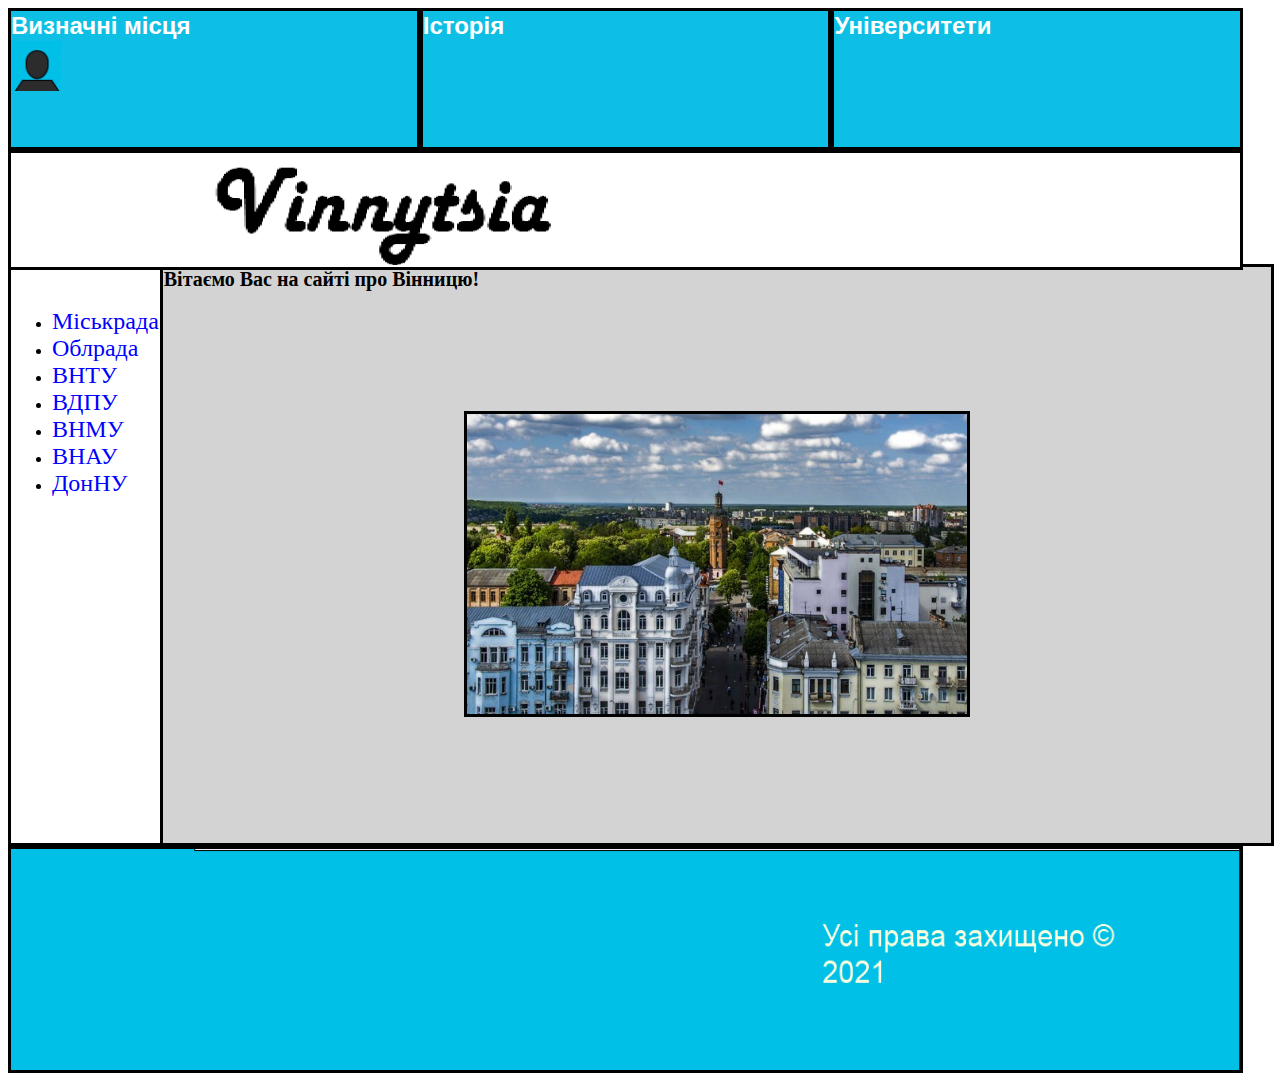
<file: index.html>
<!DOCTYPE html>
<html>
<head>
<link rel="stylesheet" href="style1.css">
</head>
<body>
<ul class="top-level-menu">
    <li><a href="pages/vyz.html">Визначні місця</a><br><a href="#"><a href="pages/reg.html"><img src="images/reg.png" alt="рег" width=50px height = 50px align="justify"></a>
</li>
    <li>
        <a href="#">Історія</a>
        <ul class="second-level-menu">
            <li><a href="pages/ser.html">Середні віки</a></li>
            <li><a href="#">Новітня історія</a>
                <ul class="third-level-menu">
                    <li><a href="pages/do.html">До 1991</a>
			
                    </li>
                    <li><a href="pages/ua.html">Україна</a></li>
                </ul>
            </li>
            <li><a href="pages/nov.html">Нові віки</a></li>
        </ul>
    </li>
    <li><a href="pages/univ.html">Університети</a></li>
</ul>
<div ><a href="#" style="color:black;"><img src="images/baner.png" alt="банер" width=97.25% border=3px height=114px align="justify"></a>
<table style="height: 523px; width:97.6%; margin-top:-10px;">
<tr >
<td style="vertical-align: top; width:20%;">
<ul>
  <p style="font-size:">
  <li><a href="https://www.vmr.gov.ua/default.aspx">Міськрада</a></li>
  <li><a href="https://vinrada.gov.ua/main.htm">Облрада</a></li>
  <li><a href="https://vntu.edu.ua">ВНТУ</a></li>
 <li><a href="http://www.vspu.edu.ua">ВДПУ</a></li>
  <li><a href="https://www.vnmu.edu.ua">ВНМУ</a></li>
  <li><a href="https://vsau.org">ВНАУ</a></li>
 <li><a href="https://www.donnu.edu.ua/uk/">ДонНУ</a></li>
  </p>
</ul>
</td>
<td style="vertical-align: top; background-color: #d3d3d3;">
<h1>Вітаємо Вас на сайті про Вінницю!</h1>
<p><img src="images/vin1.jpeg" alt="місто" width=500 height=300 border=3  hspace = 300 vspace =100 align="justify"></p>
</td>
</tr>
</table>
<img src="images/pidval.png" alt="підвал" width=97.25% border=3px height=221px align="justify">
</div>
</body>
</html>
</file>
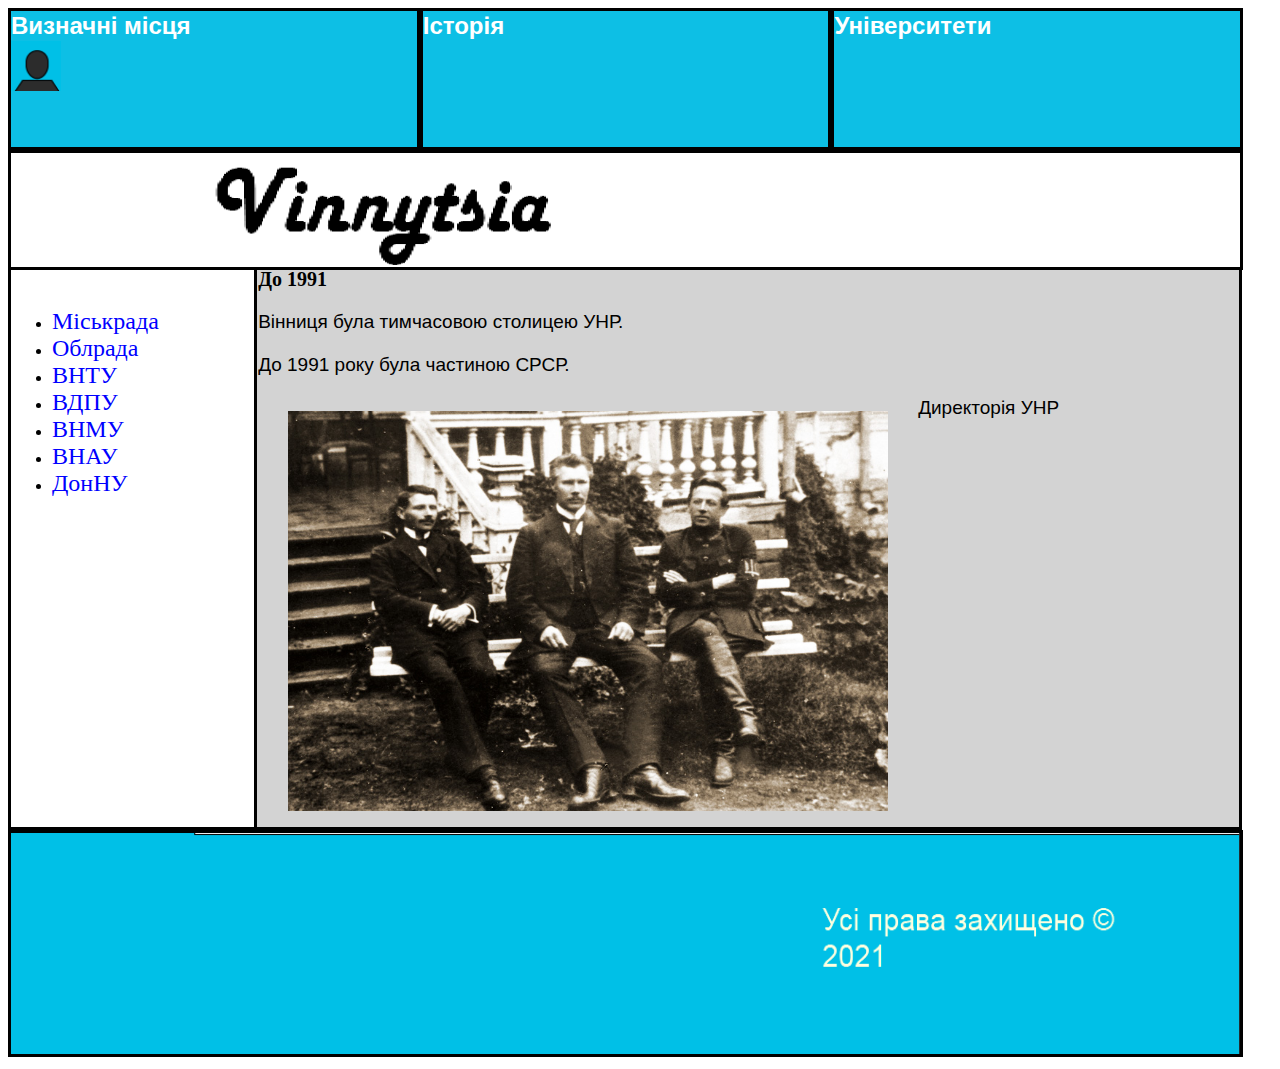
<file: pages/do.html>
<!DOCTYPE html>
<html>
<head>
<link rel="stylesheet" href="style1.css">
</head>
<body>
<ul class="top-level-menu">
    <li><a href="vyz.html">Визначні місця</a><br><a href="reg.html"><img src="reg.png" alt="рег" width=50px height = 50px align="justify"></a>
</li>
    <li>
        <a href="#">Історія</a>
        <ul class="second-level-menu">
            <li><a href="ser.html">Середні віки</a></li>
            <li><a href="#">Новітня історія</a>
                <ul class="third-level-menu">
                    <li><a href="do.html">До 1991</a>
	
                    </li>
                    <li><a href="ua.html">Україна</a></li>
                </ul>
            </li>
            <li><a href="nov.html">Нові віки</a></li>
        </ul>
    </li>
    <li><a href="univ.html">Університети</a></li>
</ul>
<div ><a href="../index.html" style="color:black;"><img src="baner.png" alt="банер" width=97.25% border=3px height=114px align="justify"></a>
<table style="height: 523px; width:97.6%; margin-top:-10px;">
<tr >
<td style="vertical-align: top; width:20%;">
<ul>
  <p style="font-size:">
  <li><a href="https://www.vmr.gov.ua/default.aspx">Міськрада</a></li>
  <li><a href="https://vinrada.gov.ua/main.htm">Облрада</a></li>
  <li><a href="https://vntu.edu.ua">ВНТУ</a></li>
 <li><a href="http://www.vspu.edu.ua">ВДПУ</a></li>
  <li><a href="https://www.vnmu.edu.ua">ВНМУ</a></li>
  <li><a href="https://vsau.org">ВНАУ</a></li>
 <li><a href="https://www.donnu.edu.ua/uk/">ДонНУ</a></li>
  </p>
</ul>
</td>
<td style="vertical-align: top; background-color: #d3d3d3;">
<h1>До 1991</h1>
<p>Вінниця була тимчасовою столицею УНР.</p>
<p>До 1991 року була частиною СРСР.</p>
<img src="dyr.jpg" class="newimg" alt="директорія" width=600 height=400 vspace =15 hspace =30 align="justify">
<p>Директорія УНР</p>
</td>
</tr>
</table>
<img src="pidval.png" alt="підвал" width=97.25% border=3px height=221px align="justify">
</div>
</body>
</html>
</file>
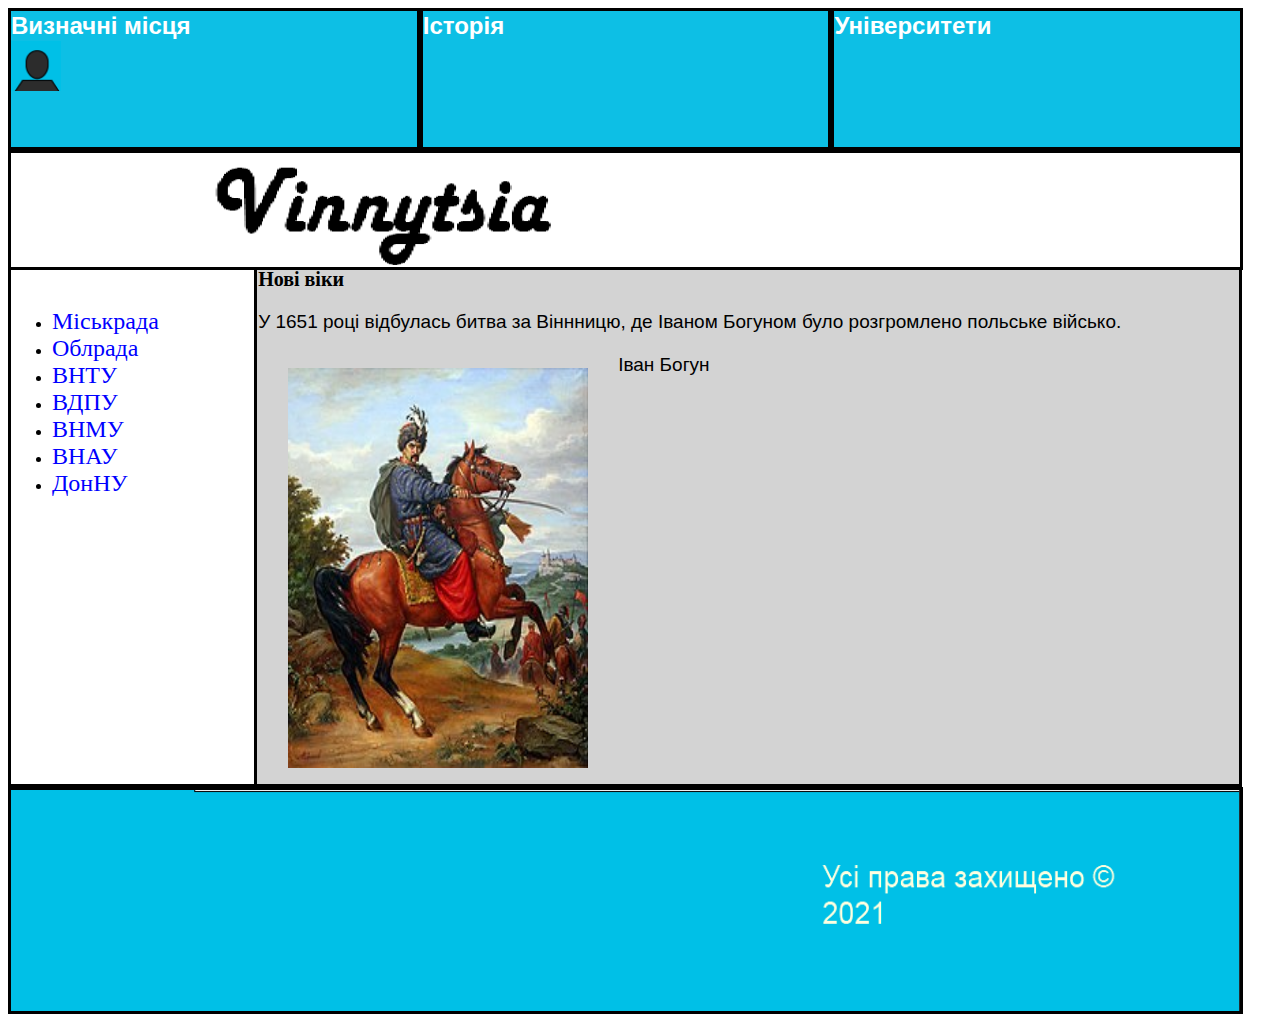
<file: pages/nov.html>
<!DOCTYPE html>
<html>
<head>
<link rel="stylesheet" href="style1.css">
</head>
<body>
<ul class="top-level-menu">
    <li><a href="vyz.html">Визначні місця</a><br><a href="reg.html"><img src="reg.png" alt="рег" width=50px height = 50px align="justify"></a>
</li>
    <li>
        <a href="#">Історія</a>
        <ul class="second-level-menu">
            <li><a href="ser.html">Середні віки</a></li>
            <li><a href="#">Новітня історія</a>
                <ul class="third-level-menu">
                    <li><a href="do.html">До 1991</a>
		
                    </li>
                    <li><a href="ua.html">Україна</a></li>
                </ul>
            </li>
            <li><a href="nov.html">Нові віки</a></li>
        </ul>
    </li>
    <li><a href="univ.html">Університети</a></li>
</ul>
<div ><a href="../index.html" style="color:black;"><img src="baner.png" alt="банер" width=97.25% border=3px height=114px align="justify"></a>
<table style="height: 523px; width:97.6%; margin-top:-10px;">
<tr >
<td style="vertical-align: top; width:20%;">
<ul>
  <p style="font-size:">
  <li><a href="https://www.vmr.gov.ua/default.aspx">Міськрада</a></li>
  <li><a href="https://vinrada.gov.ua/main.htm">Облрада</a></li>
  <li><a href="https://vntu.edu.ua">ВНТУ</a></li>
 <li><a href="http://www.vspu.edu.ua">ВДПУ</a></li>
  <li><a href="https://www.vnmu.edu.ua">ВНМУ</a></li>
  <li><a href="https://vsau.org">ВНАУ</a></li>
 <li><a href="https://www.donnu.edu.ua/uk/">ДонНУ</a></li>
  </p>
</ul>
</td>
<td style="vertical-align: top; background-color: #d3d3d3;">
<h1>Нові віки</h1>
<p>У 1651 році відбулась битва за Віннницю, де Іваном Богуном було розгромлено польське військо.</p>
<img src="bogun.jpg" class="newimg" alt="богун" width=300 height=400 vspace =15 hspace =30 align="justify">
<p>Іван Богун</p>
</td>
</tr>
</table>
<img src="pidval.png" alt="підвал" width=97.25% border=3px height=221px align="justify">
</div>
</body>
</html>
</file>
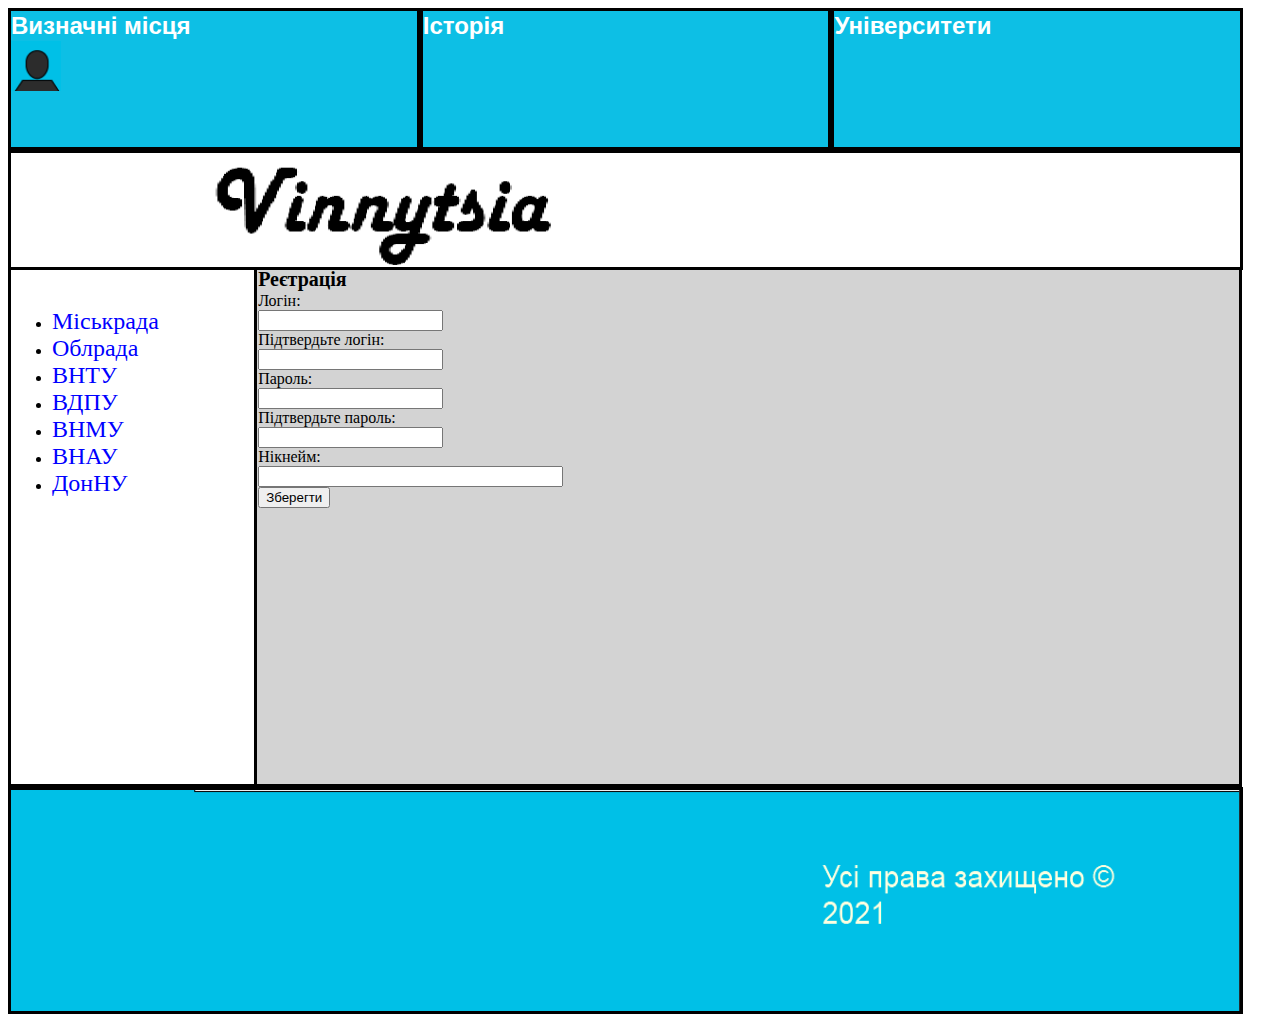
<file: pages/reg.html>
<!DOCTYPE html>
<html>
<head>
<link rel="stylesheet" href="style1.css">
</head>
<body>
<ul class="top-level-menu">
    <li><a href="vyz.html">Визначні місця</a><br><a href="reg.html"><img src="reg.png" alt="рег" width=50px height = 50px align="justify"></a>
</li>
    <li>
        <a href="#">Історія</a>
        <ul class="second-level-menu">
            <li><a href="ser.html">Середні віки</a></li>
            <li><a href="#">Новітня історія</a>
                <ul class="third-level-menu">
                    <li><a href="do.html">До 1991</a>
	
                    </li>
                    <li><a href="ua.html">Україна</a></li>
                </ul>
            </li>
            <li><a href="nov.html">Нові віки</a></li>
        </ul>
    </li>
    <li><a href="univ.html">Університети</a></li>
</ul>
<div ><a href="../index.html" style="color:black;"><img src="baner.png" alt="банер" width=97.25% border=3px height=114px align="justify"></a>
<table style="height: 523px; width:97.6%; margin-top:-10px;">
<tr >
<td style="vertical-align: top; width:20%;">
<ul>
  <p style="font-size:">
  <li><a href="https://www.vmr.gov.ua/default.aspx">Міськрада</a></li>
  <li><a href="https://vinrada.gov.ua/main.htm">Облрада</a></li>
  <li><a href="https://vntu.edu.ua">ВНТУ</a></li>
 <li><a href="http://www.vspu.edu.ua">ВДПУ</a></li>
  <li><a href="https://www.vnmu.edu.ua">ВНМУ</a></li>
  <li><a href="https://vsau.org">ВНАУ</a></li>
 <li><a href="https://www.donnu.edu.ua/uk/">ДонНУ</a></li>
  </p>
</ul>
</td>
<td style="vertical-align: top; background-color: #d3d3d3;">
<h1>Реєтрація</h1>
<FORM METHOD="get" ACTION="/action_page.php"> Логін: <br><INPUT NAME="логін""> <br>
Підтвердьте логін: <br><INPUT NAME="логін""> <br>
Пароль: <br><INPUT TYPE=password NAME="пароль"> <br>
Підтвердьте пароль: <br><INPUT TYPE=password NAME="пароль""> <br>
Нікнейм:<br><INPUT NAME="нік" SIZE="35"><br>
<INPUT TYPE=submit VALUE="Зберегти"></FORM>
</td>
</tr>
</table>
<img src="pidval.png" alt="підвал" width=97.25% border=3px height=221px align="justify">
</div>
</body>
</html>
</file>
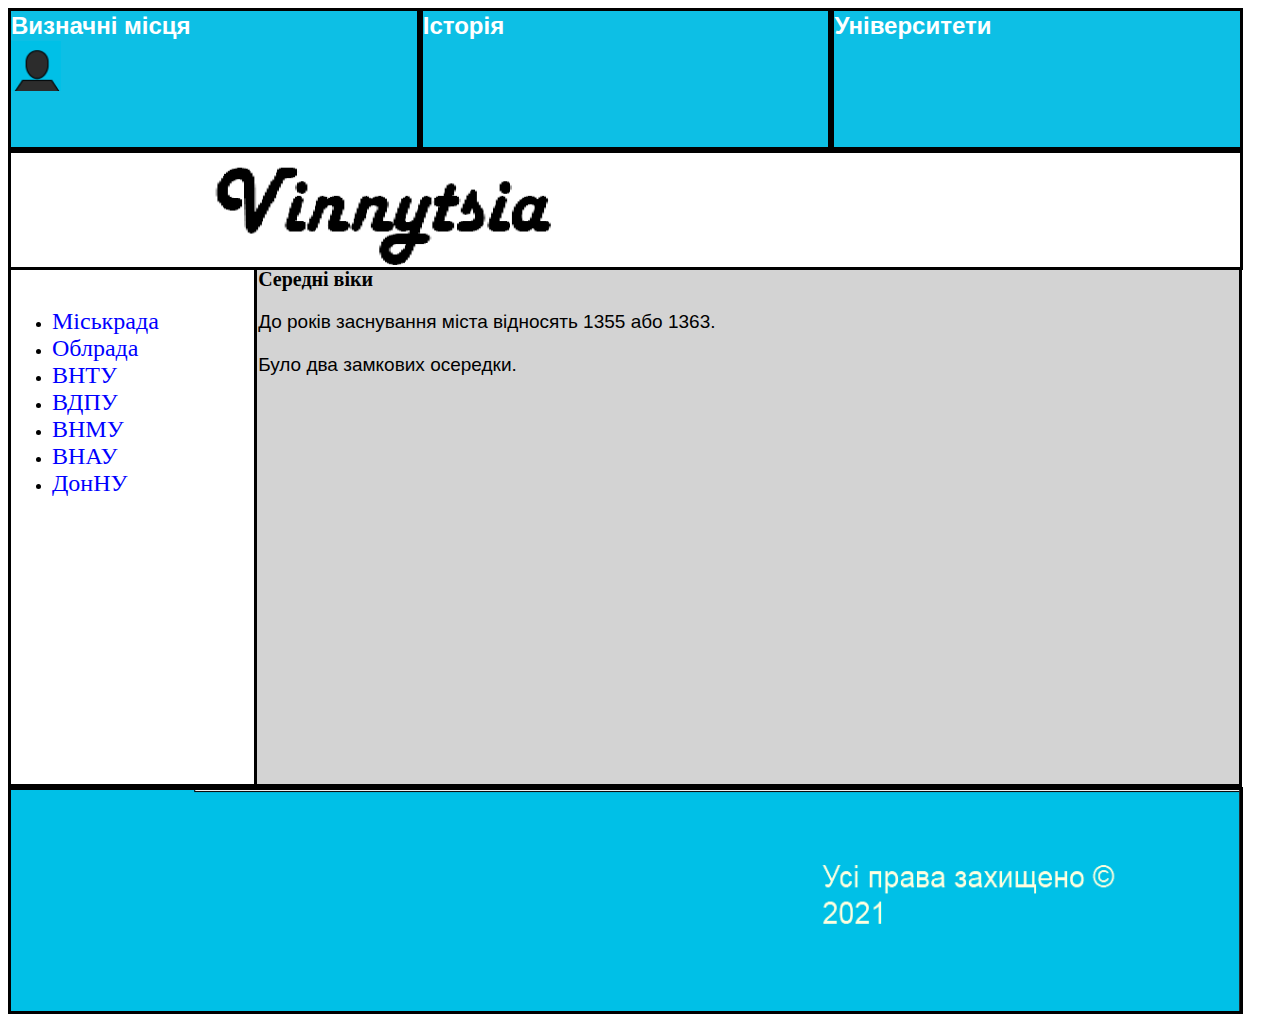
<file: pages/ser.html>
<!DOCTYPE html>
<html>
<head>
<link rel="stylesheet" href="style1.css">
</head>
<body>
<ul class="top-level-menu">
    <li><a href="vyz.html">Визначні місця</a><br><a href="reg.html"><img src="reg.png" alt="рег" width=50px height = 50px align="justify"></a>
</li>
    <li>
        <a href="#">Історія</a>
        <ul class="second-level-menu">
            <li><a href="ser.html">Середні віки</a></li>
            <li><a href="#">Новітня історія</a>
                <ul class="third-level-menu">
                    <li><a href="do.html">До 1991</a>
		
                    </li>
                    <li><a href="ua.html">Україна</a></li>
                </ul>
            </li>
            <li><a href="nov.html">Нові віки</a></li>
        </ul>
    </li>
    <li><a href="univ.html">Університети</a></li>
</ul>
<div ><a href="../index.html" style="color:black;"><img src="baner.png" alt="банер" width=97.25% border=3px height=114px align="justify"></a>
<table style="height: 523px; width:97.6%; margin-top:-10px;">
<tr >
<td style="vertical-align: top; width:20%;">
<ul>
  <p style="font-size:">
  <li><a href="https://www.vmr.gov.ua/default.aspx">Міськрада</a></li>
  <li><a href="https://vinrada.gov.ua/main.htm">Облрада</a></li>
  <li><a href="https://vntu.edu.ua">ВНТУ</a></li>
 <li><a href="http://www.vspu.edu.ua">ВДПУ</a></li>
  <li><a href="https://www.vnmu.edu.ua">ВНМУ</a></li>
  <li><a href="https://vsau.org">ВНАУ</a></li>
 <li><a href="https://www.donnu.edu.ua/uk/">ДонНУ</a></li>
  </p>
</ul>
</td>
<td style="vertical-align: top; background-color: #d3d3d3;">
<h1>Середні віки</h1>
<p>До років заснування міста відносять 1355 або 1363.</p>
<p>Було два замкових осередки.</p>
</td>
</tr>
</table>
<img src="pidval.png" alt="підвал" width=97.25% border=3px height=221px align="justify">
</div>
</body>
</html>
</file>
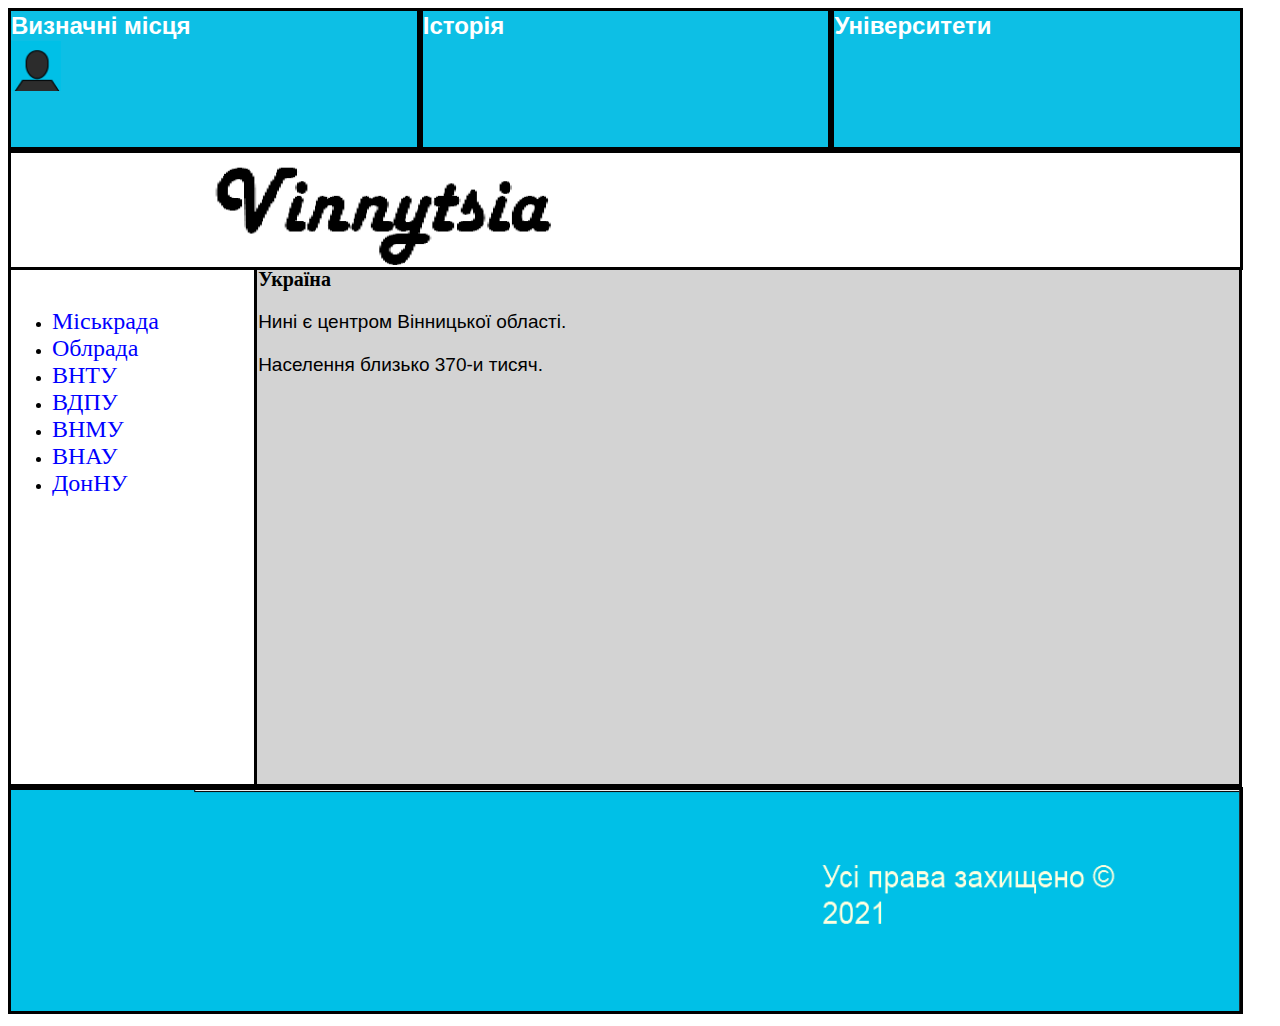
<file: pages/ua.html>
<!DOCTYPE html>
<html>
<head>
<link rel="stylesheet" href="style1.css">
</head>
<body>
<ul class="top-level-menu">
    <li><a href="vyz.html">Визначні місця</a><br><a href="reg.html"><img src="reg.png" alt="рег" width=50px height = 50px align="justify"></a>
</li>
    <li>
        <a href="#">Історія</a>
        <ul class="second-level-menu">
            <li><a href="ser.html">Середні віки</a></li>
            <li><a href="#">Новітня історія</a>
                <ul class="third-level-menu">
                    <li><a href="do.html">До 1991</a>
	
                    </li>
                    <li><a href="ua.html">Україна</a></li>
                </ul>
            </li>
            <li><a href="nov.html">Нові віки</a></li>
        </ul>
    </li>
    <li><a href="univ.html">Університети</a></li>
</ul>
<div ><a href="../index.html" style="color:black;"><img src="baner.png" alt="банер" width=97.25% border=3px height=114px align="justify"></a>
<table style="height: 523px; width:97.6%; margin-top:-10px;">
<tr >
<td style="vertical-align: top; width:20%;">
<ul>
  <p style="font-size:">
  <li><a href="https://www.vmr.gov.ua/default.aspx">Міськрада</a></li>
  <li><a href="https://vinrada.gov.ua/main.htm">Облрада</a></li>
  <li><a href="https://vntu.edu.ua">ВНТУ</a></li>
 <li><a href="http://www.vspu.edu.ua">ВДПУ</a></li>
  <li><a href="https://www.vnmu.edu.ua">ВНМУ</a></li>
  <li><a href="https://vsau.org">ВНАУ</a></li>
 <li><a href="https://www.donnu.edu.ua/uk/">ДонНУ</a></li>
  </p>
</ul>
</td>
<td style="vertical-align: top; background-color: #d3d3d3;">
<h1>Україна</h1>
<p>Нині є центром Вінницької області.</p>
<p>Населення близько 370-и тисяч.</p>
</td>
</tr>
</table>
<img src="pidval.png" alt="підвал" width=97.25% border=3px height=221px align="justify">
</div>
</body>
</html>
</file>
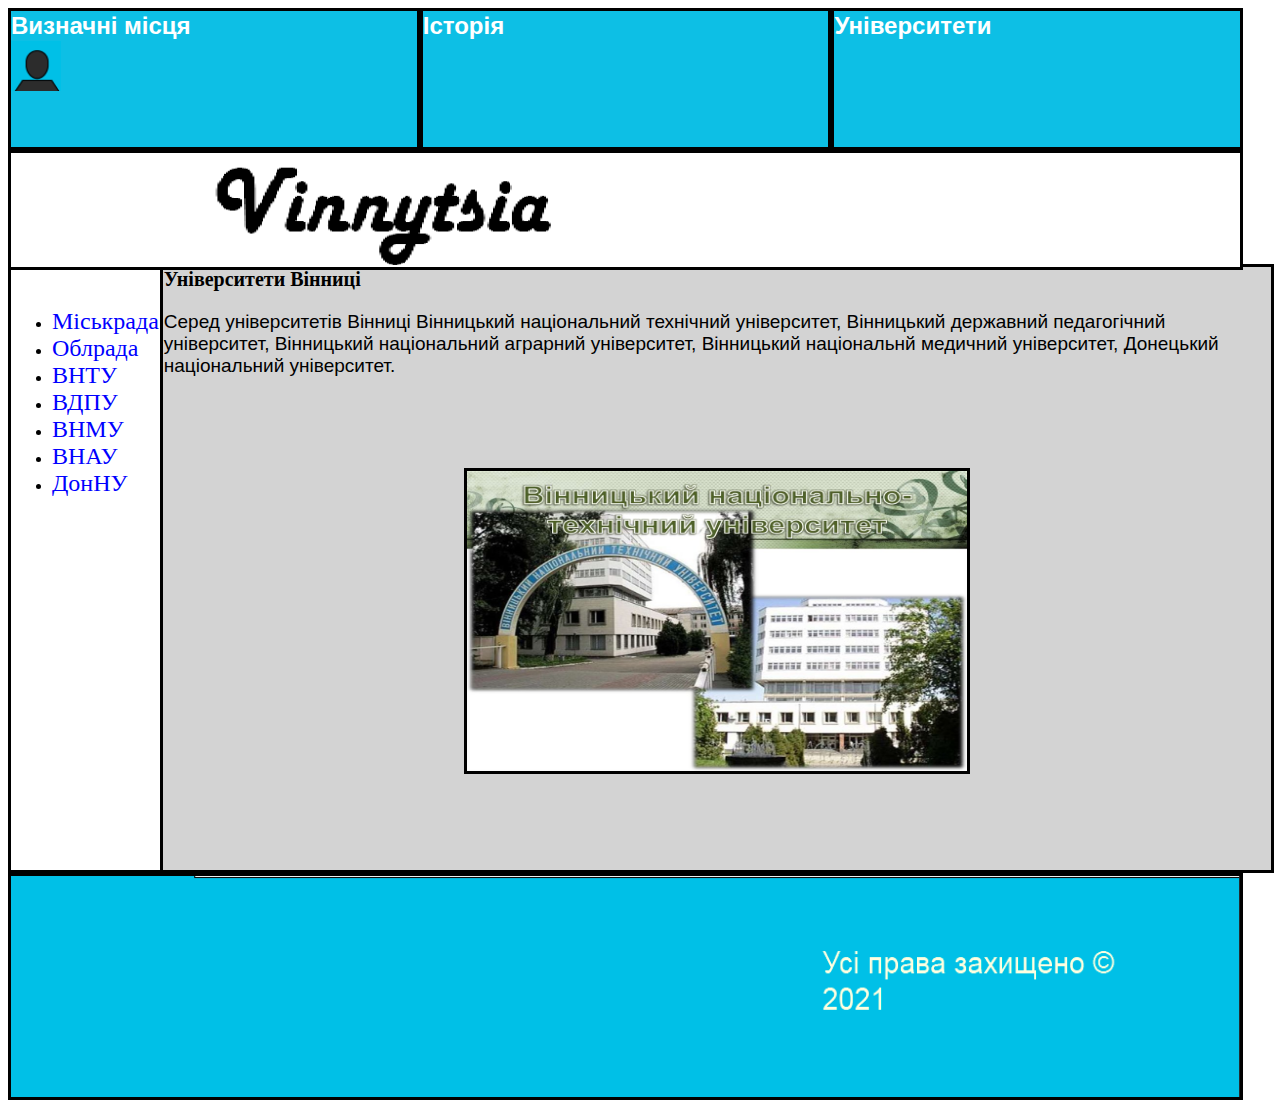
<file: pages/univ.html>
<!DOCTYPE html>
<html>
<head>
<link rel="stylesheet" href="style1.css">
</head>
<body>
<ul class="top-level-menu">
    <li><a href="vyz.html">Визначні місця</a><br><a href="reg.html"><img src="reg.png" alt="рег" width=50px height = 50px align="justify"></a>
</li>
    <li>
        <a href="#">Історія</a>
        <ul class="second-level-menu">
            <li><a href="ser.html">Середні віки</a></li>
            <li><a href="#">Новітня історія</a>
                <ul class="third-level-menu">
                    <li><a href="do.html">До 1991</a>
			
                    </li>
                    <li><a href="ua.html">Україна</a></li>
                </ul>
            </li>
            <li><a href="nov.html">Нові віки</a></li>
        </ul>
    </li>
    <li><a href="univ.html">Університети</a></li>
</ul>
<div ><a href="../index.html" style="color:black;"><img src="baner.png" alt="банер" width=97.25% border=3px height=114px align="justify"></a>
<table style="height: 523px; width:97.6%; margin-top:-10px;">
<tr >
<td style="vertical-align: top; width:20%;">
<ul>
  <p style="font-size:">
  <li><a href="https://www.vmr.gov.ua/default.aspx">Міськрада</a></li>
  <li><a href="https://vinrada.gov.ua/main.htm">Облрада</a></li>
  <li><a href="https://vntu.edu.ua">ВНТУ</a></li>
 <li><a href="http://www.vspu.edu.ua">ВДПУ</a></li>
  <li><a href="https://www.vnmu.edu.ua">ВНМУ</a></li>
  <li><a href="https://vsau.org">ВНАУ</a></li>
 <li><a href="https://www.donnu.edu.ua/uk/">ДонНУ</a></li>
  </p>
</ul>
</td>
<td style="vertical-align: top; background-color: #d3d3d3;">
<h1>Університети Вінниці</h1>
<p>Серед університетів Вінниці Вінницький національний технічний університет, Вінницький державний педагогічний університет, Вінницький національний аграрний університет, Вінницький національнй медичний університет, Донецький національний університет.</p>
<p><img src="vntu.jpg" alt="внту" width=500 height=300 border=3  hspace = 300 vspace =70 align="justify"></p>
</td>
</tr>
</table>
<img src="pidval.png" alt="підвал" width=97.25% border=3px height=221px align="justify">
</div>
</body>
</html>
</file>
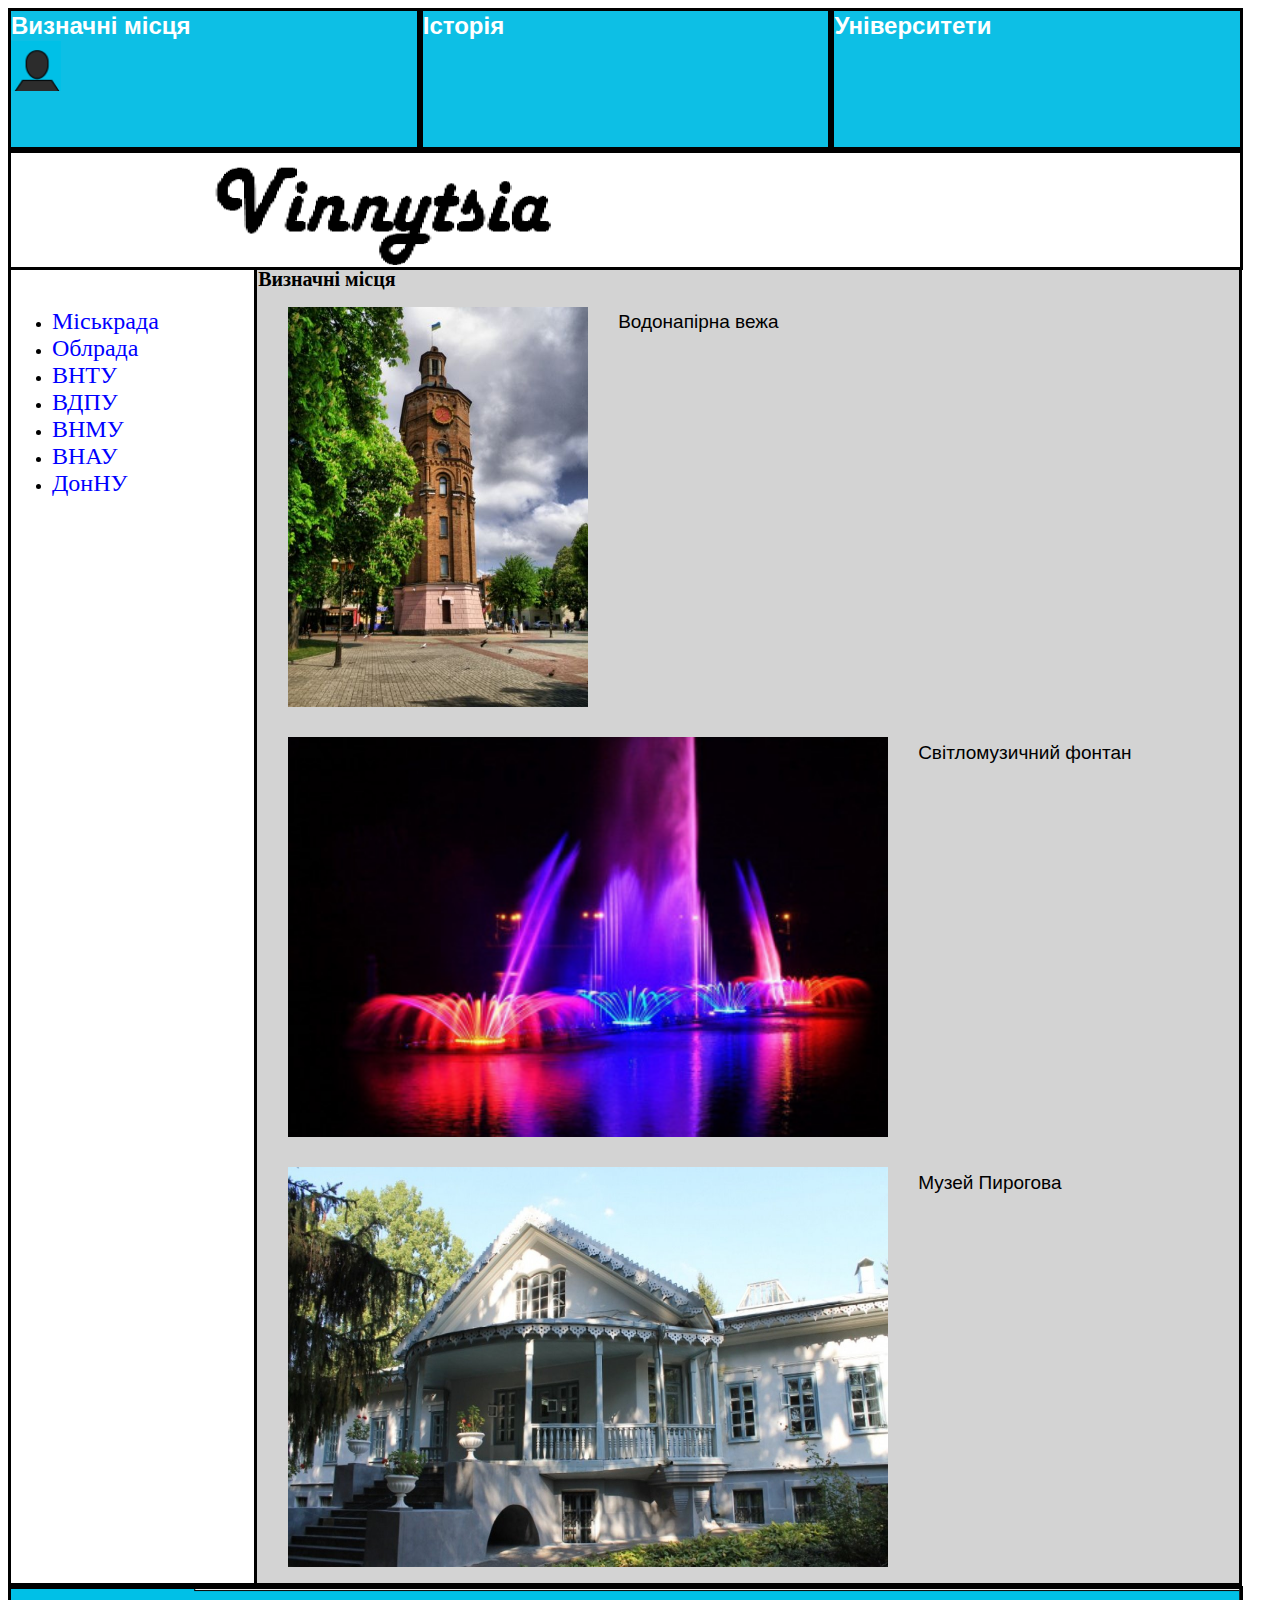
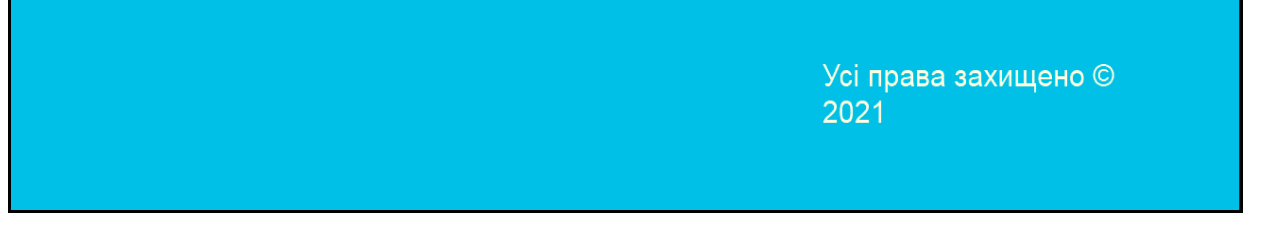
<file: pages/vyz.html>
<!DOCTYPE html>
<html>
<head>
<link rel="stylesheet" href="style1.css">
</head>
<body>
<ul class="top-level-menu">
    <li><a href="vyz.html">Визначні місця</a><br><a href="reg.html"><img src="reg.png" alt="рег" width=50px height = 50px align="justify"></a>
</li>
    <li>
        <a href="#">Історія</a>
        <ul class="second-level-menu">
            <li><a href="ser.html">Середні віки</a></li>
            <li><a href="#">Новітня історія</a>
                <ul class="third-level-menu">
                    <li><a href="do.html">До 1991</a>
			
                    </li>
                    <li><a href="ua.html">Україна</a></li>
                </ul>
            </li>
            <li><a href="nov.html">Нові віки</a></li>
        </ul>
    </li>
    <li><a href="univ.html">Університети</a></li>
</ul>
<div ><a href="../index.html" style="color:black;"><img src="baner.png" alt="банер" width=97.25% border=3px height=114px align="justify"></a>
<table style="height: 523px; width:97.6%; margin-top:-10px;">
<tr >
<td style="vertical-align: top; width:20%;">
<ul>
  <p style="font-size:">
  <li><a href="https://www.vmr.gov.ua/default.aspx">Міськрада</a></li>
  <li><a href="https://vinrada.gov.ua/main.htm">Облрада</a></li>
  <li><a href="https://vntu.edu.ua">ВНТУ</a></li>
 <li><a href="http://www.vspu.edu.ua">ВДПУ</a></li>
  <li><a href="https://www.vnmu.edu.ua">ВНМУ</a></li>
  <li><a href="https://vsau.org">ВНАУ</a></li>
 <li><a href="https://www.donnu.edu.ua/uk/">ДонНУ</a></li>
  </p>
</ul>
</td>
<td style="vertical-align: top; background-color: #d3d3d3;">
<h1>Визначні місця</h1>
<img src="vezha.jpg" class="newimg" alt="вежа" width=300 height=400 vspace =15 hspace =30 align="justify">
<p>Водонапірна вежа</p>
<br style="clear:both" />
<img src="font.jpg" class="newimg" alt="фонтан" width=600 height=400 vspace =15 hspace =30 align="justify">
<p>Світломузичний фонтан</p>
<br style="clear:both" />
<img src="pyr.jpg" class="newimg" alt="музей Пирогова" width=600 height=400 vspace =15 hspace =30 align="justify">
<p>Музей Пирогова</p>
</td>
</tr>
</table>
<img src="pidval.png" alt="підвал" width=97.25% border=3px height=221px align="justify">
</div>
</body>
</html>
</file>
<file: style1.css>
h1 {
color: black;
font: arial;
font-size: 20px;
font-weight: bold;
margin-top: 0px;
margin-bottom: 1px;
}
h2 {
color: black;
font: arial;
font-size: 15px;
font-weight: bold;
margin-top: 0px;
margin-bottom: 1px;
}
h3 {
color: black;
font: arial;
font-size: 11px;
font-weight: normal;
margin-top: 0px;
margin-bottom: 1px;
}
h4 {
color: black;
font: arial;
font-size: 9px;
font-weight: normal;
margin-top: 0px;
margin-bottom: 1px;
}
.fourth-level-menu
{
    position: absolute;
    top: 0px;
    right: -150px;
    list-style: none;
    width: 150px;
    padding: 0;
    margin: 0;
    display: none;
}
.fourth-level-menu > li
{
position: relative;
    height: 30px;
    background: green;
}
.third-level-menu
{
    position: absolute;
    top: 0px;
    right:-150px;
    list-style: none;
    width: 150px;
    padding: 0;
    margin: 0;
    display: none;
}

.third-level-menu > li
{
position: relative;
    height: 30px;
    background: blue;
}

.second-level-menu
{
    position: absolute;
    top: 30px;
    left: 0px;
    width: 150px;

    list-style: none;
    padding: 0px;
    margin: 0;
    display: none;
}

.second-level-menu > li
{
    position: relative;
    height: 30px;
    background: yellow;

}

.top-level-menu
{
    list-style: none;
    padding: 0;
    margin: 0;
}

.top-level-menu > li
{
    position: relative;
    float: left;
    height: 136px;
    width: 32.1%;
    background: #0dbfe5;
    border: solid 3px black
    
}
.top-level-menu li:hover > ul
{
    display: inline; /* показ наступного меню, підряд */
}

/* Menu Link Styles */

.top-level-menu a /* Щодо посилань всередині меню*/
{
    
    font: bold 24px "Myriad Pro", Arial;
    color: #FFFFFF; 
    padding: 0px 0px 0px 0px;
    text-decoration: none; <!-без підкр->
    display: block; /*контейнер блок над одним*/
    line-height: 30px;
}
table 
{
width: 100%;
border: 3px solid black;
border-collapse: collapse;
float:left;
}
td, th
{
border: 3px solid black;
vertical-align: "middle";
text-align: "center";
}
p {
 font-size: 19px;
 font-weight: normal;
 font-family: arial, "times new roman";
 color: black;
 padding-top: 1px;
 padding-bottom: 1px;
}
:link {
 color: blue;
 text-decoration: none;
}
a:active {
 color: yellow;
 text-decoration: none;
}
a:visited {
 color: red;
 text-decoration: none;
 vertical-align:middle;
}
a:hover {
 color: green;
 text-decoration: none;
}
li a{ font-size: 24px; }
.newimg {
  float: left;
}
.newimg
{
float:left;
}
</file>
<file: pages/style1.css>
h1 {
color: black;
font: arial;
font-size: 20px;
font-weight: bold;
margin-top: 0px;
margin-bottom: 1px;
}
h2 {
color: black;
font: arial;
font-size: 15px;
font-weight: bold;
margin-top: 0px;
margin-bottom: 1px;
}
h3 {
color: black;
font: arial;
font-size: 11px;
font-weight: normal;
margin-top: 0px;
margin-bottom: 1px;
}
h4 {
color: black;
font: arial;
font-size: 9px;
font-weight: normal;
margin-top: 0px;
margin-bottom: 1px;
}
.fourth-level-menu
{
    position: absolute;
    top: 0px;
    right: -150px;
    list-style: none;
    width: 150px;
    padding: 0;
    margin: 0;
    display: none;
}
.fourth-level-menu > li
{
position: relative;
    height: 30px;
    background: green;
}
.third-level-menu
{
    position: absolute;
    top: 0px;
    right:-150px;
    list-style: none;
    width: 150px;
    padding: 0;
    margin: 0;
    display: none;
}

.third-level-menu > li
{
position: relative;
    height: 30px;
    background: blue;
}

.second-level-menu
{
    position: absolute;
    top: 30px;
    left: 0px;
    width: 150px;

    list-style: none;
    padding: 0px;
    margin: 0;
    display: none;
}

.second-level-menu > li
{
    position: relative;
    height: 30px;
    background: yellow;

}

.top-level-menu
{
    list-style: none;
    padding: 0;
    margin: 0;
}

.top-level-menu > li
{
    position: relative;
    float: left;
    height: 136px;
    width: 32.1%;
    background: #0dbfe5;
    border: solid 3px black
    
}
.top-level-menu li:hover > ul
{
    display: inline; /* показ наступного меню, підряд */
}

/* Menu Link Styles */

.top-level-menu a /* Щодо посилань всередині меню*/
{
    
    font: bold 24px "Myriad Pro", Arial;
    color: #FFFFFF; 
    padding: 0px 0px 0px 0px;
    text-decoration: none; <!-без підкр->
    display: block; /*контейнер блок над одним*/
    line-height: 30px;
}
table 
{
width: 100%;
border: 3px solid black;
border-collapse: collapse;
float:left;
}
td, th
{
border: 3px solid black;
vertical-align: "middle";
text-align: "center";
}
p {
 font-size: 19px;
 font-weight: normal;
 font-family: arial, "times new roman";
 color: black;
 padding-top: 1px;
 padding-bottom: 1px;
}
:link {
 color: blue;
 text-decoration: none;
}
a:active {
 color: yellow;
 text-decoration: none;
}
a:visited {
 color: red;
 text-decoration: none;
 vertical-align:middle;
}
a:hover {
 color: green;
 text-decoration: none;
}
li a{ font-size: 24px; }
.newimg {
  float: left;
}
.newimg
{
float:left;
}
</file>
